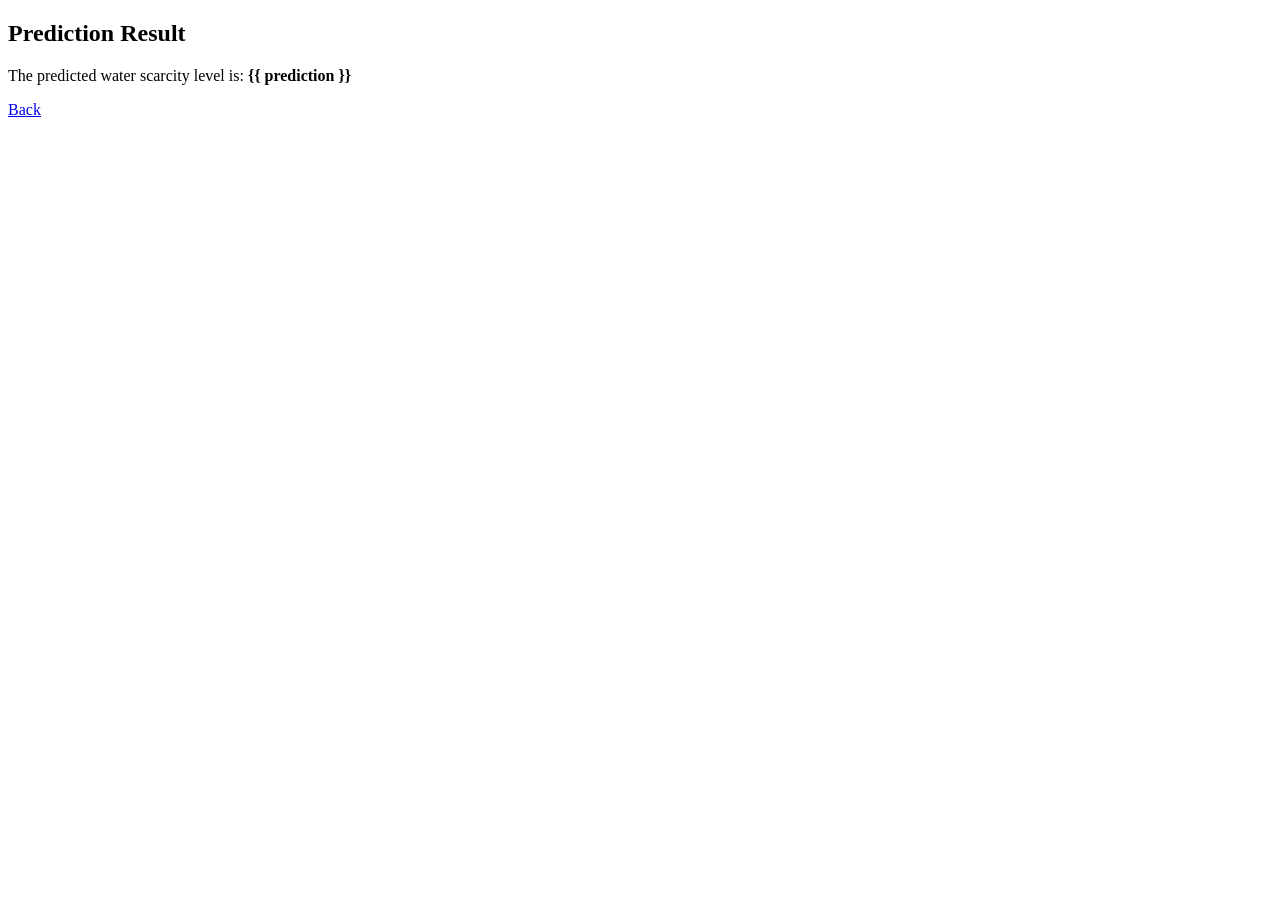
<file: templates/result.html>
<!DOCTYPE html>
<html>
<head>
    <title>Prediction Result</title>
</head>
<body>
    <h2>Prediction Result</h2>
    <p>The predicted water scarcity level is: <strong>{{ prediction }}</strong></p>
    <a href="/">Back</a>
</body>
</html>
</file>
